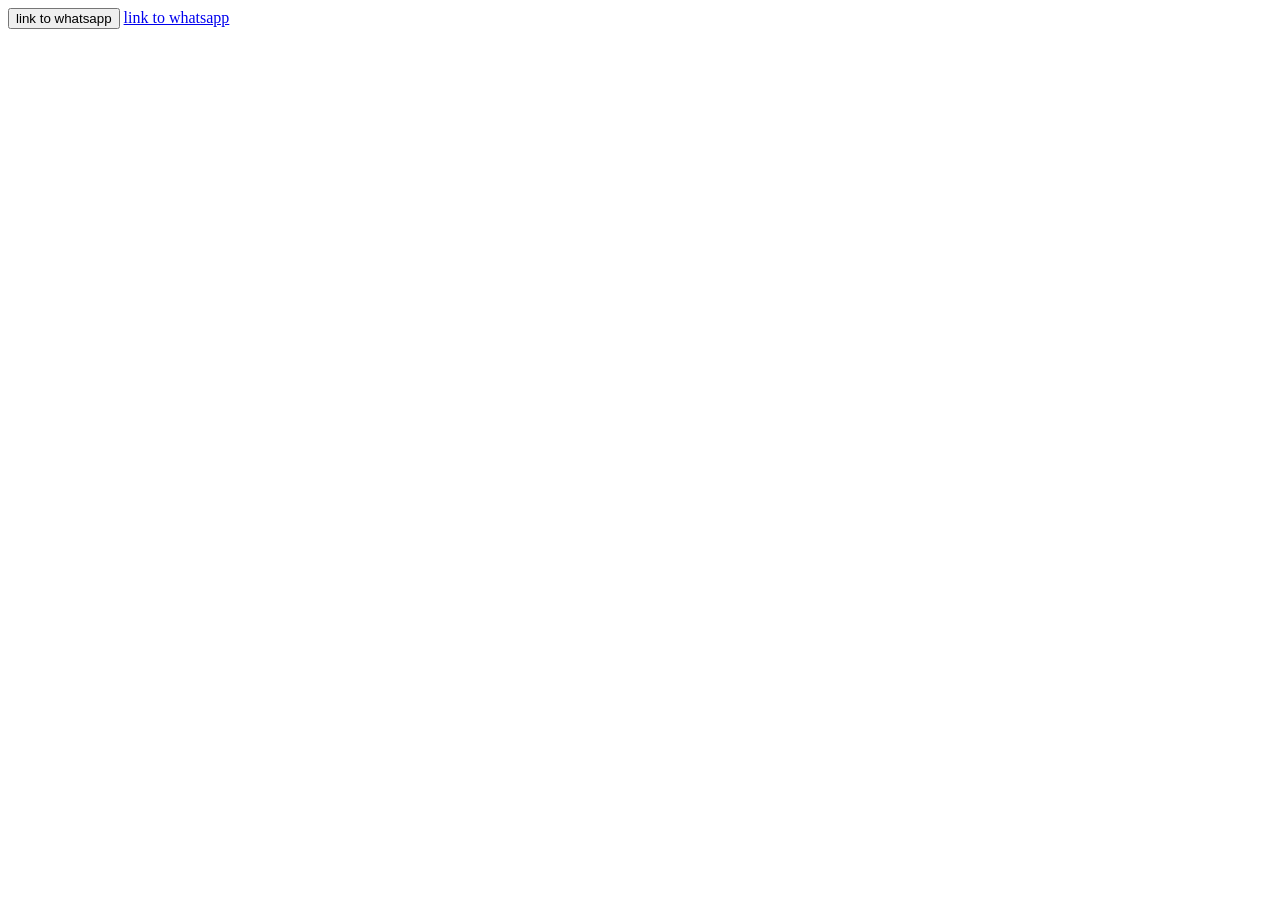
<file: Free style link to whats app.html>
<!DOCTYPE html>
<html lang="en">
<head>
  <meta charset="UTF-8">
  <meta name="viewport" content="width=device-width, initial-scale=1.0">
  <title>Document</title>
  <link rel="stylesheet" href="css">
</head>
<body>
  <button>link to whatsapp</button>
  <a href="https://web.whatsapp.com/" target="_blank">link to whatsapp</a>

  
</body>
</html>
</file>
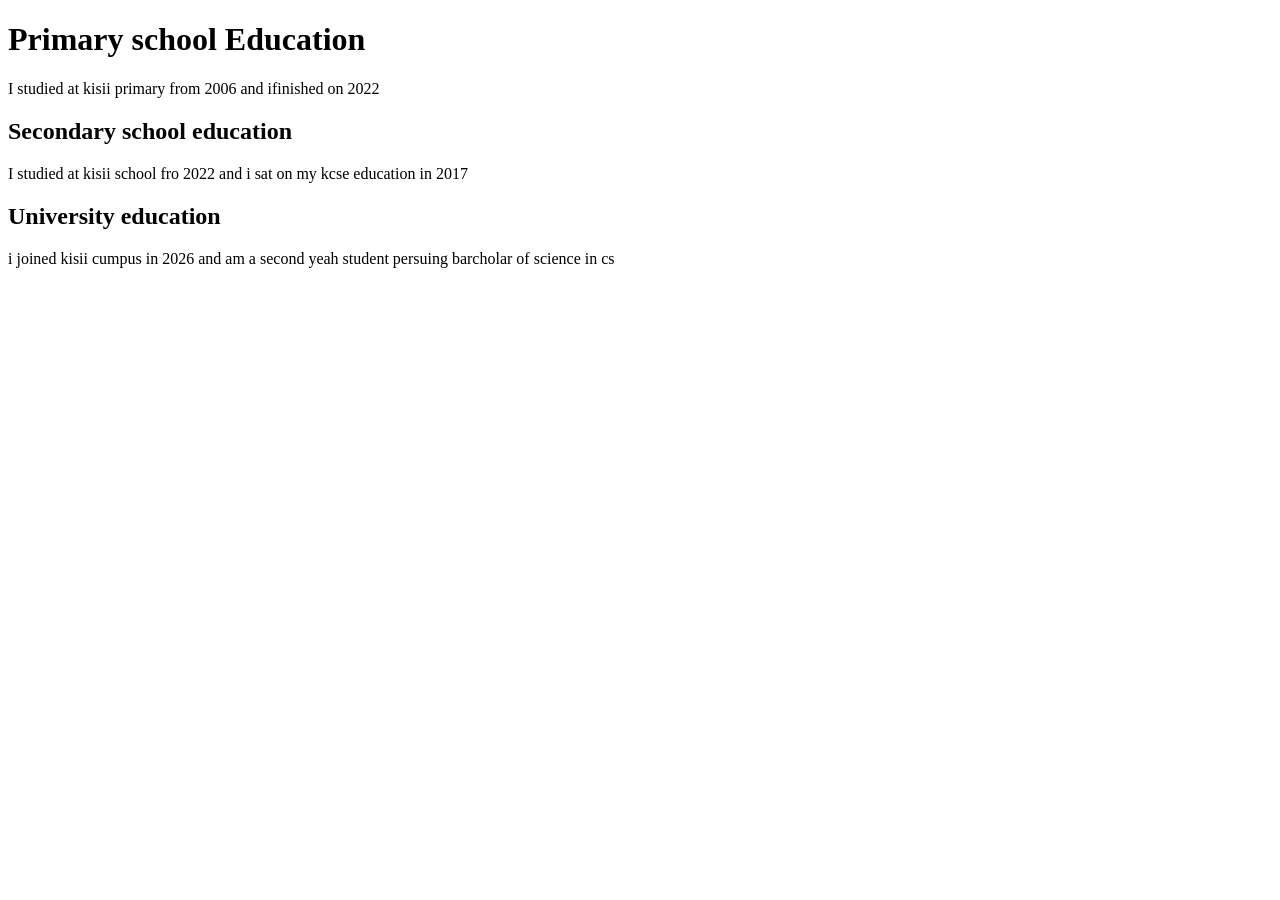
<file: Kelvin.html>
<!DOCTYPE html>
<html lang="en">
<head>
    <meta charset="UTF-8">
    <meta name="viewport" content="width=device-width, initial-scale=1.0">
    <title>My portfolio</title>
</head>
<body>
    <h1>Primary school Education</h1>
    <p>I studied at kisii primary from 2006 and ifinished on 2022</p>
<h2>Secondary school education</h2>
<p>I studied at kisii school fro 2022 and i sat on my kcse education in 2017</p>
<h2>University education</h2>
<p>i joined kisii cumpus in 2026 and am a second yeah student persuing barcholar of science in cs</p>

</body>
</htm
</file>
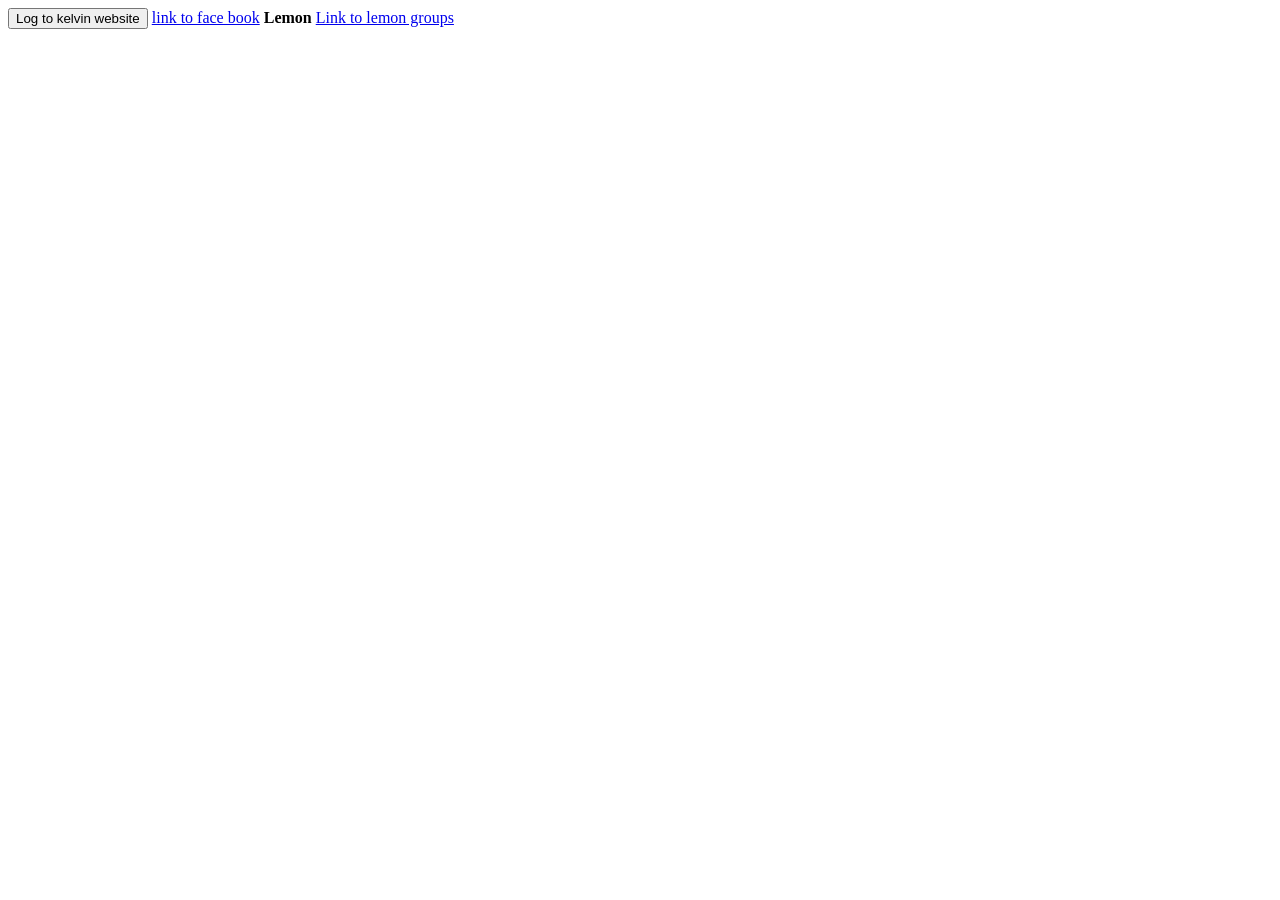
<file: name.html>
<!DOCTYPE html>
<html lang="en">
<head>
  <meta charset="UTF-8">
  <meta name="viewport" content="width=device-width, initial-scale=1.0">
  <title>My favourite food</title>
</head>
<body>
<button>Log to kelvin website</button>
<a href="Link to facebook website"Target="blank">link to face book</a>
<b>Lemon</b>
<a href="Link to lemon groups"target="blank">Link to lemon groups</a>
</body>
</html>
</file>
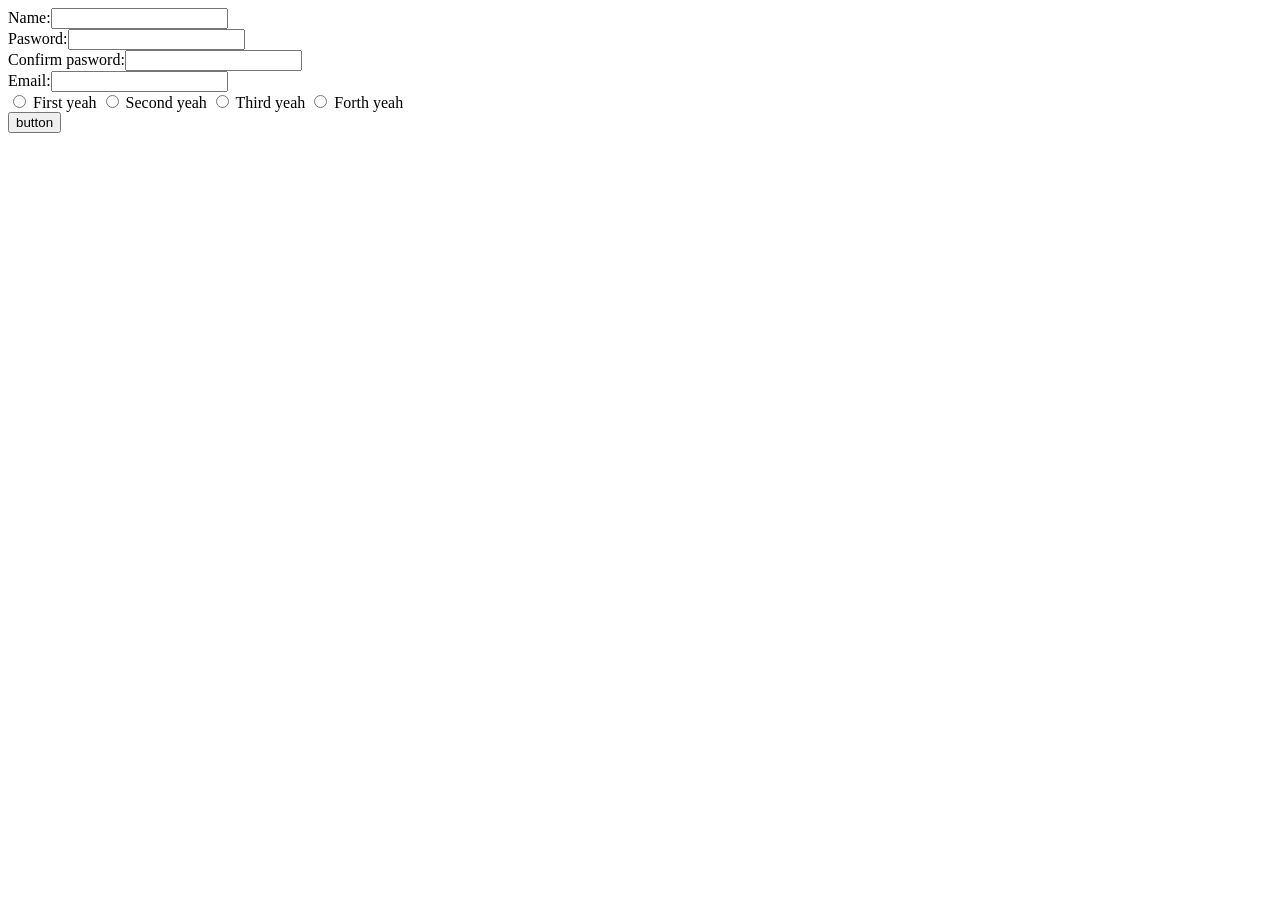
<file: Otembo.html>
<!DOCTYPE html>
<html lang="en">
<head>
    <meta charset="UTF-8">
    <meta name="viewport" content="width=device-width, initial-scale=1.0">
    <title>Registration form</title>
</head>
<body>
    <form>
        <lable>Name:<input type="text" name="name"></lable><br>
        <label> Pasword:<input type="pasword"name="pass"></lable><br>
        </label> Confirm pasword:<input type="Confirm pasword"name="confirm pass"><label><br
        </label>Email:<input type="Email"name="Email"></label><br>
        <input type="Radio">  First yeah
        <input type="radio"> Second yeah
        <input type ="radio">  Third yeah
        <input type="radio"> Forth yeah
        </label><br>
        <Button type ="submit" > button</Button>
    </form>

</body>
</html>
</file>
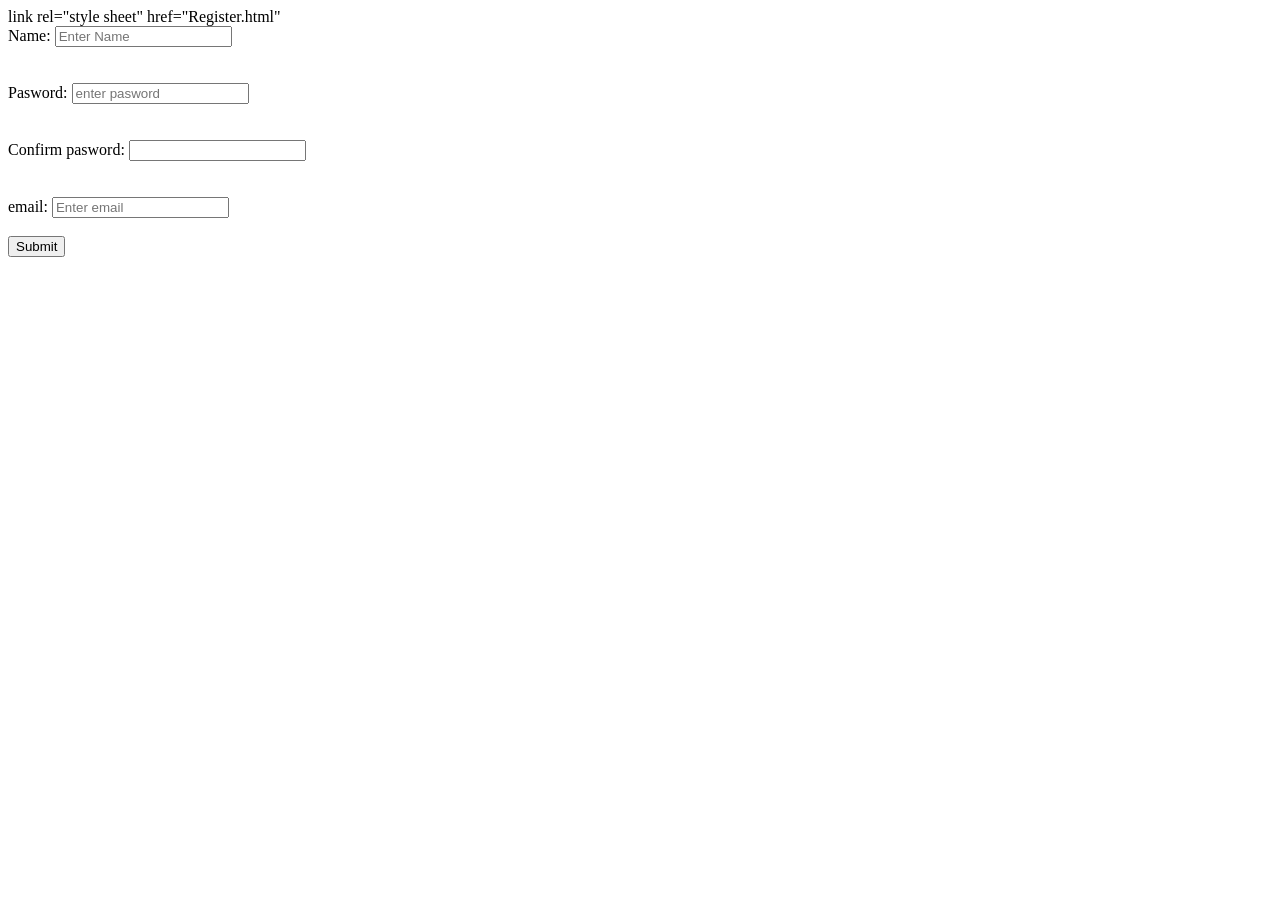
<file: Register.html>
<!DOCTYPE html>
<html lang="en">
<head>
    <meta charset="UTF-8">
    <meta name="viewport" content="width=device-width, initial-scale=1.0">
    <title>Student Register</title>
    link rel="style sheet" href="Register.html"
</head>
<body>
    <div class="register form">
        <label for="name">Name:</label>
        <input type="text" id="name" name="name" placeholder="Enter Name" required>
    <div>
        <BR></BR>
        <div>
    <label for ="password">Pasword:</label>
    <input type ="password" pasword="password"name="password"placeholder="enter pasword"required>
    <div>
        <BR></BR>
        <div>
           <label for="Confirm pasword">Confirm pasword:</label> 
           <input type="Confirm pasword">
        </div>
        <BR></BR>
    <div>
        <label for="Email">email:</label> 
        <input type ="Email"Email="Email"name="Email"placeholder="Enter email"required
    </div>
    <br><br>
</div>
    <button type ="submit">Submit</button>
    
</div>
</body>
</html>
</file>
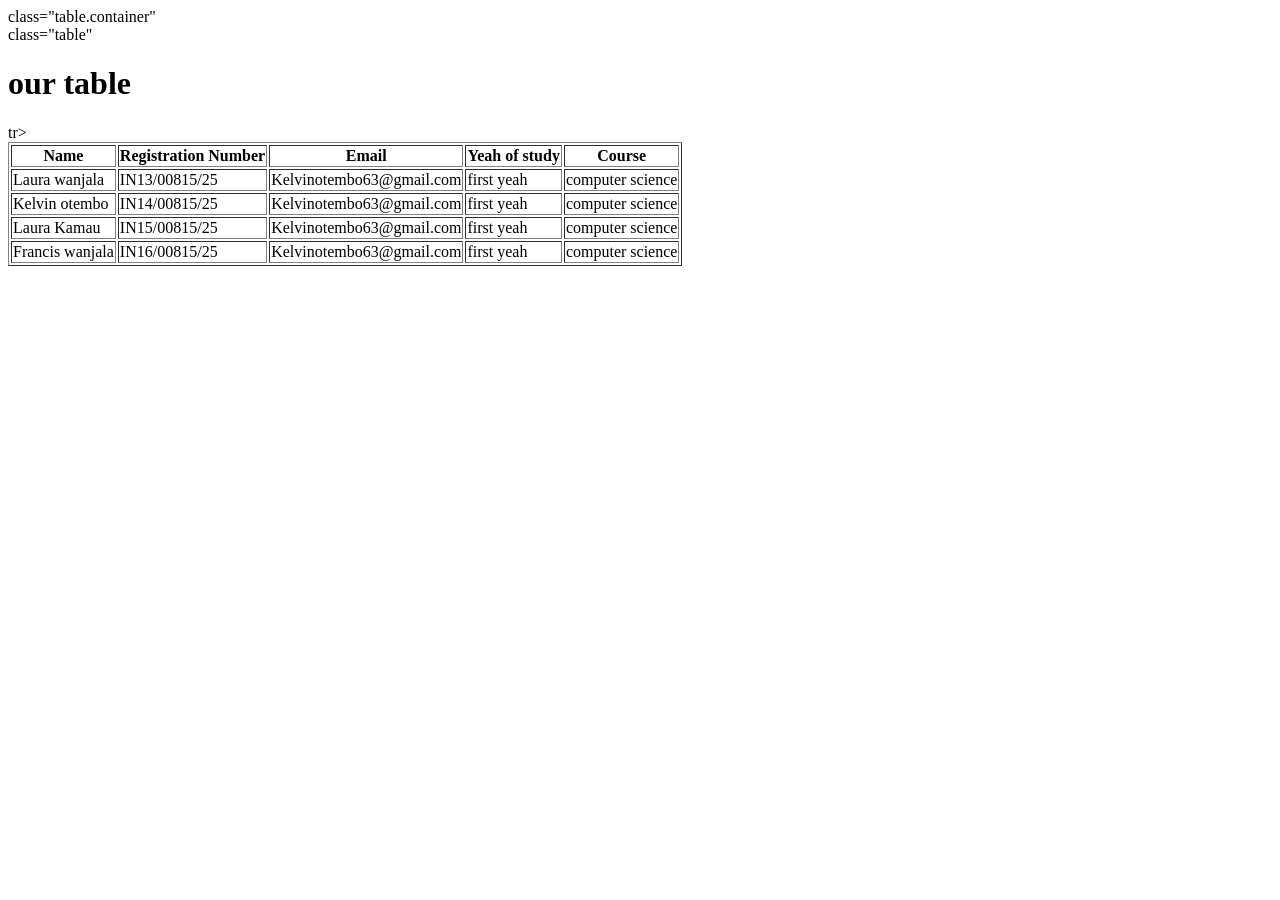
<file: table.html>
<!DOCTYPE html>
<html lang="en">
<head>
    <meta charset="UTF-8">
    <meta name="viewport" content="width=device-width, initial-scale=1.0">
    <title>Document</title>
</head>
<body>
    <div> class="table.container"
        <div> class="table"
            <h1>our table</h1>
<table border="1">
    <thead>
        <tr>
            <th>Name</th>
            <th>Registration Number</th>
            <th>Email</th>
            <th>Yeah of study</th>
            <th>Course</th>
        </tr>
    </thead>
    <tbody>
        <TR>
            <td> Laura wanjala</TD>
            <td>IN13/00815/25</td>
            <td>Kelvinotembo63@gmail.com</td>
            <td>first yeah</td>
            <td>computer science</td>
        </tr>
        tr>
            <td> Kelvin otembo</TD>
            <td>IN14/00815/25</td>
            <td>Kelvinotembo63@gmail.com</td>
            <td>first yeah</td>
            <td>computer science</td>
    </tr>
        <tr>
            <TD> Laura Kamau</TD>
            <td>IN15/00815/25</td>
            <td>Kelvinotembo63@gmail.com</td>
            <td>first yeah</td>
            <td>computer science</td>
    </tr>
        <tr>
            <td> Francis wanjala</TD>
            <td>IN16/00815/25</td>
            <td>Kelvinotembo63@gmail.com</td>
            <td>first yeah</td>
            <td>computer science</td>
    </tr>
    </tBody>
</table>
        </div>

    </div>
</body>
</html>
</file>
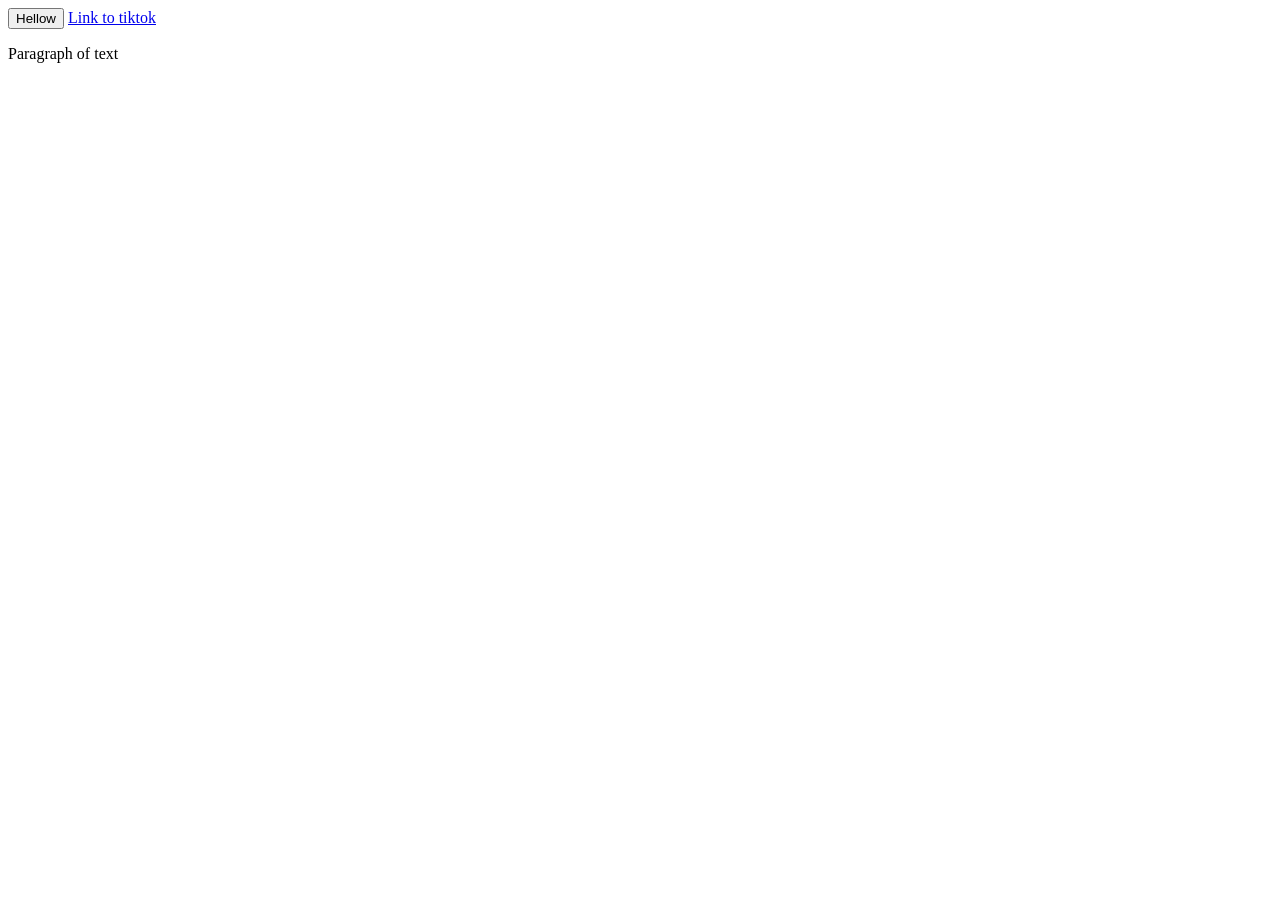
<file: Website.html>
<!DOCTYPE html>
<html lang="en">
<head>
    <meta charset="UTF-8">
    <meta name="viewport" content="width=device-width, initial-scale=1.0">
    <title>Website</title>
</head>
<body>
<BUtton>Hellow</BUtton>
<a href="Link to tiktok"target ="blank">
  Link to tiktok</a>
<p>
  Paragraph of text
</p>
</body>
</html>
</file>
